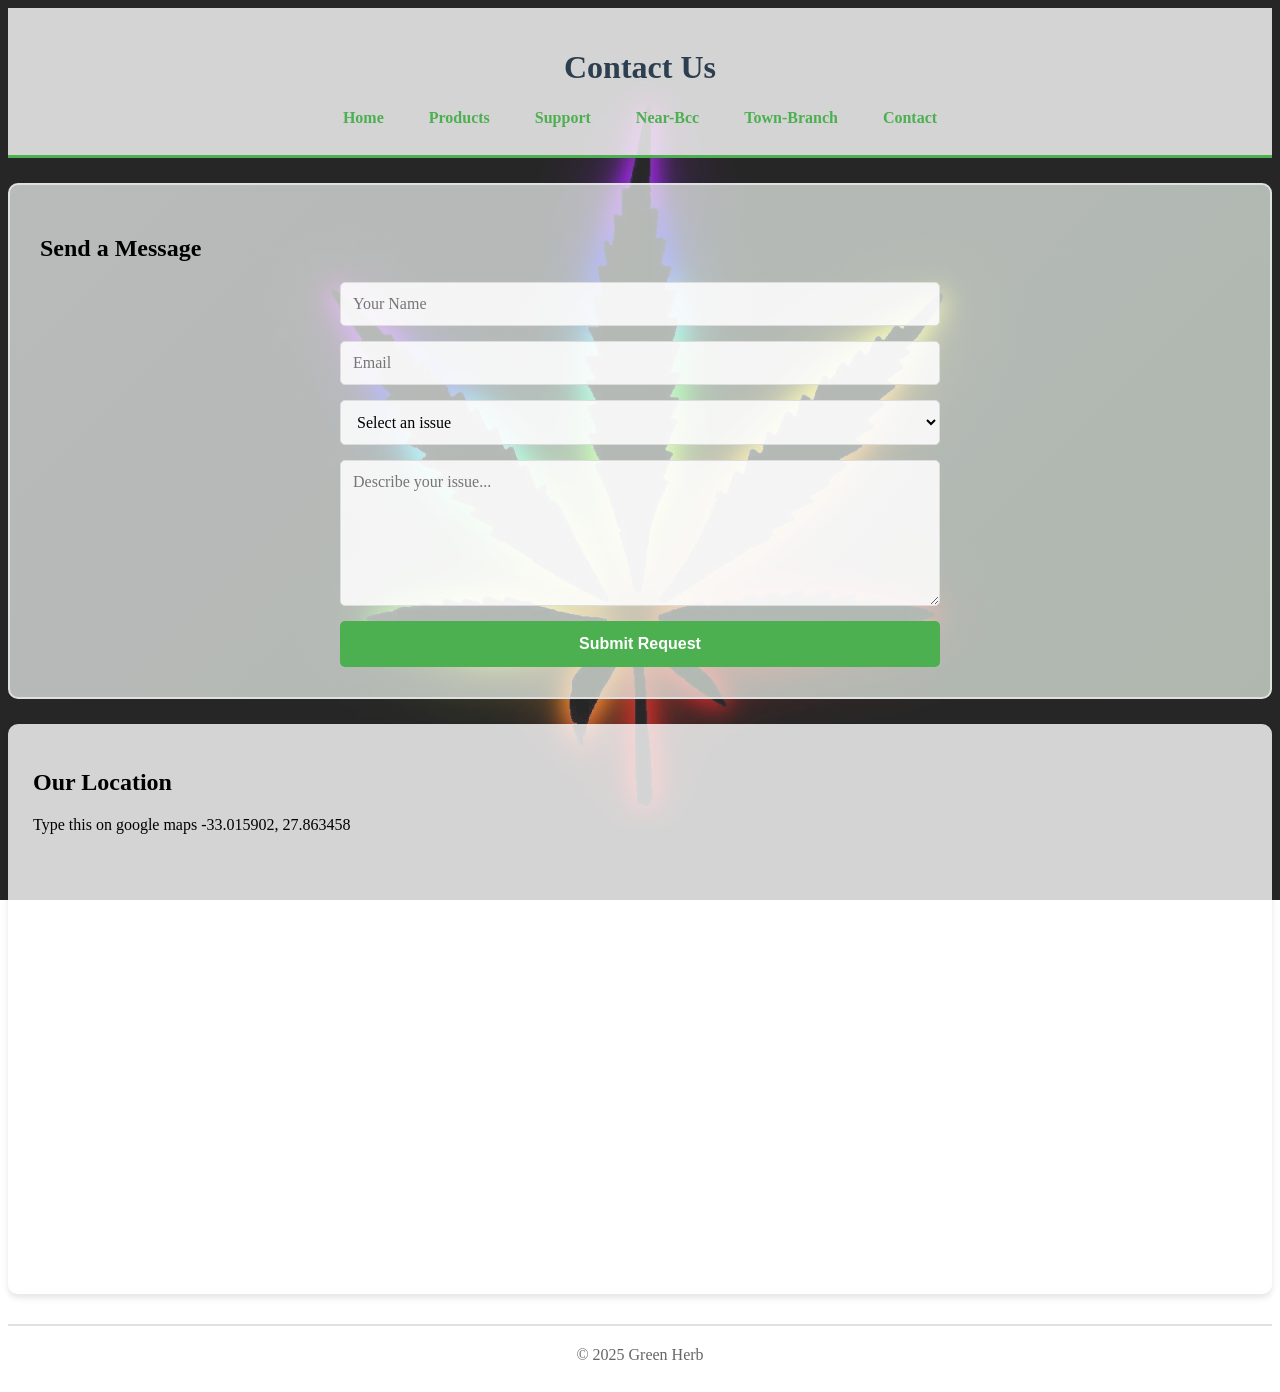
<file: Contact.html>
<!DOCTYPE html>
<html>
<head>
    <title>Contact Us | My Shop</title>
    <style>
        body {
            background-image: url('2Added pages.jpg');
            background-size: cover;
            background-position: center;
            background-attachment: fixed;
            background-color: rgba(255, 255, 255, 0.15);
            background-blend-mode: overlay;
            min-height: 100vh;
        }
        
        /* Content wrapper for better readability */
        .content-wrapper {
            background-color: rgba(255, 255, 255, 0.75);
            margin: 20px;
            padding: 20px;
            border-radius: 10px;
            max-width: 1200px;
            margin-left: auto;
            margin-right: auto;
            backdrop-filter: blur(1px);
        }
        
        /* Header styling */
        header {
            background-color: rgba(255, 255, 255, 0.8);
            padding: 20px;
            text-align: center;
            border-bottom: 3px solid #4CAF50;
            margin-bottom: 20px;
        }
        
        header h1 {
            color: #2c3e50;
            margin-bottom: 10px;
        }
        
        /* Navigation styling */
        nav {
            display: flex;
            justify-content: center;
            flex-wrap: wrap;
            gap: 15px;
            margin-top: 15px;
        }
        
        nav a {
            text-decoration: none;
            color: #4CAF50;
            padding: 8px 15px;
            border-radius: 5px;
            transition: background-color 0.3s;
            font-weight: bold;
        }
        
        nav a:hover {
            background-color: rgba(232, 245, 233, 0.6);
        }
        
        /* Contact form styling */
        .contact-form {
            background: linear-gradient(135deg, rgba(248, 249, 250, 0.7), rgba(233, 245, 233, 0.7));
            padding: 30px;
            border-radius: 10px;
            margin: 25px 0;
            border: 2px solid #e0e0e0;
        }
        
        .contact-form form {
            display: flex;
            flex-direction: column;
            gap: 15px;
            max-width: 600px;
            margin: 0 auto;
        }
        
        .contact-form input,
        .contact-form select,
        .contact-form textarea {
            background-color: rgba(255, 255, 255, 0.85);
            padding: 12px;
            border: 1px solid #ddd;
            border-radius: 5px;
            font-size: 16px;
            font-family: inherit;
        }
        
        .contact-form textarea {
            min-height: 120px;
            resize: vertical;
        }
        
        .contact-form button {
            background-color: #4CAF50;
            color: white;
            padding: 14px;
            border: none;
            border-radius: 5px;
            font-size: 16px;
            cursor: pointer;
            transition: background-color 0.3s;
            font-weight: bold;
        }
        
        .contact-form button:hover {
            background-color: #45a049;
        }
        
        /* Location section styling */
        .location {
            background-color: rgba(255, 255, 255, 0.8);
            padding: 25px;
            border-radius: 10px;
            margin: 25px 0;
            box-shadow: 0 4px 6px rgba(0, 0, 0, 0.1);
        }
        
        .location iframe {
            width: 100%;
            height: 400px;
            border-radius: 8px;
            margin-top: 15px;
            border: 2px solid #ddd;
        }
        
        /* Footer styling */
        footer {
            background-color: rgba(255, 255, 255, 0.8);
            padding: 20px;
            text-align: center;
            margin-top: 30px;
            border-top: 2px solid #e0e0e0;
        }
        
        footer p {
            color: #666;
            margin: 0;
        }
        
        /* Mobile optimization */
        @media (max-width: 768px) {
            body {
                background-attachment: scroll;
            }
            
            .content-wrapper {
                margin: 10px;
                padding: 15px;
                background-color: rgba(255, 255, 255, 0.8);
            }
            
            .contact-form,
            .location {
                padding: 15px;
            }
            
            .location iframe {
                height: 300px;
            }
            
            nav {
                flex-direction: column;
                align-items: center;
                gap: 10px;
            }
        }
    </style>
</head>
<body>
    <header>
        <h1>Contact Us</h1>
        <nav>
    <a href="index.html">Home</a>
    <a href="Products.html">Products</a>
    <a href="Support.html">Support</a>
    <a href="Near-Bcc.html">Near-Bcc</a>
    <a href="Town-Branch.html">Town-Branch</a>
    <a href="Contact.html">Contact</a>
</nav>
    </header>

    <section class="contact-form">
        <h2>Send a Message</h2>
        <form id="supportForm" action="https://formspree.io/f/mvgaeyel" method="POST" 
      onsubmit="return validateForm()">
  <input type="text" name="name" id="name" placeholder="Your Name" required />
  <input type="email" name="email" id="email" placeholder="Email" required />
  <select name="issue" id="issue" required>
    <option value="">Select an issue</option>
    <option value="order">Order Issue</option>
    <option value="product">Product Question</option>
    <option value="other">Other</option>
  </select>
  <textarea name="description" id="description" placeholder="Describe your issue..." required></textarea>
  <button type="submit">Submit Request</button>
</form>

<div id="responseMessage"></div>
    </section>

    <section class="location">
        <h2>Our Location</h2>
        <p>Type this on google maps -33.015902, 27.863458

        </p>
        <iframe src="https://www.google.com/maps/embed?pb=!1m14!1m12!1m3!1d723.9261686109908!2d27.863227992832385!3d-33.01536796375243!2m3!1f0!2f0!3f0!3m2!1i1024!2i768!4f13.1!5e0!3m2!1sen!2sza!4v1748590982119!5m2!1sen!2sza" width="600" height="450" style="border:0;" allowfullscreen="" loading="lazy" referrerpolicy="no-referrer-when-downgrade"></iframe>
    </section>

    <footer>
        <p>&copy; 2025 Green Herb</p>
    </footer>
        <script>
        function validateForm() {
            // Get form fields
            const name = document.getElementById('name')?.value;
            const email = document.getElementById('email')?.value;
            const description = document.getElementById('description')?.value;
            const issue = document.getElementById('issue')?.value;
            
            // Name validation
            if (!name || name.trim() === '') {
                alert('Please enter your name');
                return false;
            }
            
            // Email validation
            if (!email || email.trim() === '') {
                alert('Please enter your email');
                return false;
            }
            
            // Email format validation
            const emailPattern = /^[^\s@]+@[^\s@]+\.[^\s@]+$/;
            if (!emailPattern.test(email)) {
                alert('Please enter a valid email address');
                return false;
            }
            
            // Issue selection validation
            if (!issue || issue === '') {
                alert('Please select an issue type');
                return false;
            }
            
            // Description validation
            if (!description || description.trim() === '') {
                alert('Please describe your issue');
                return false;
            }
            
            // Optional: Sanitize inputs before submission
            const sanitizedName = sanitizeInput(name);
            const sanitizedEmail = sanitizeInput(email);
            const sanitizedDescription = sanitizeInput(description);
            
            // You could store sanitized values in data attributes if needed
            document.getElementById('name').setAttribute('data-sanitized', sanitizedName);
            
            return true; // Allow form submission
        }
        
        // Helper function to sanitize input
        function sanitizeInput(input) {
            if (!input) return '';
            const div = document.createElement('div');
            div.textContent = input;
            return div.innerHTML;
        }
        
        // Optional: Add real-time validation feedback
        document.addEventListener('DOMContentLoaded', function() {
            const form = document.getElementById('contactForm');
            if (form) {
                form.addEventListener('submit', function(e) {
                    if (!validateForm()) {
                        e.preventDefault();
                    }
                });
            }
        });
    </script>
</body>
</html>
</file>
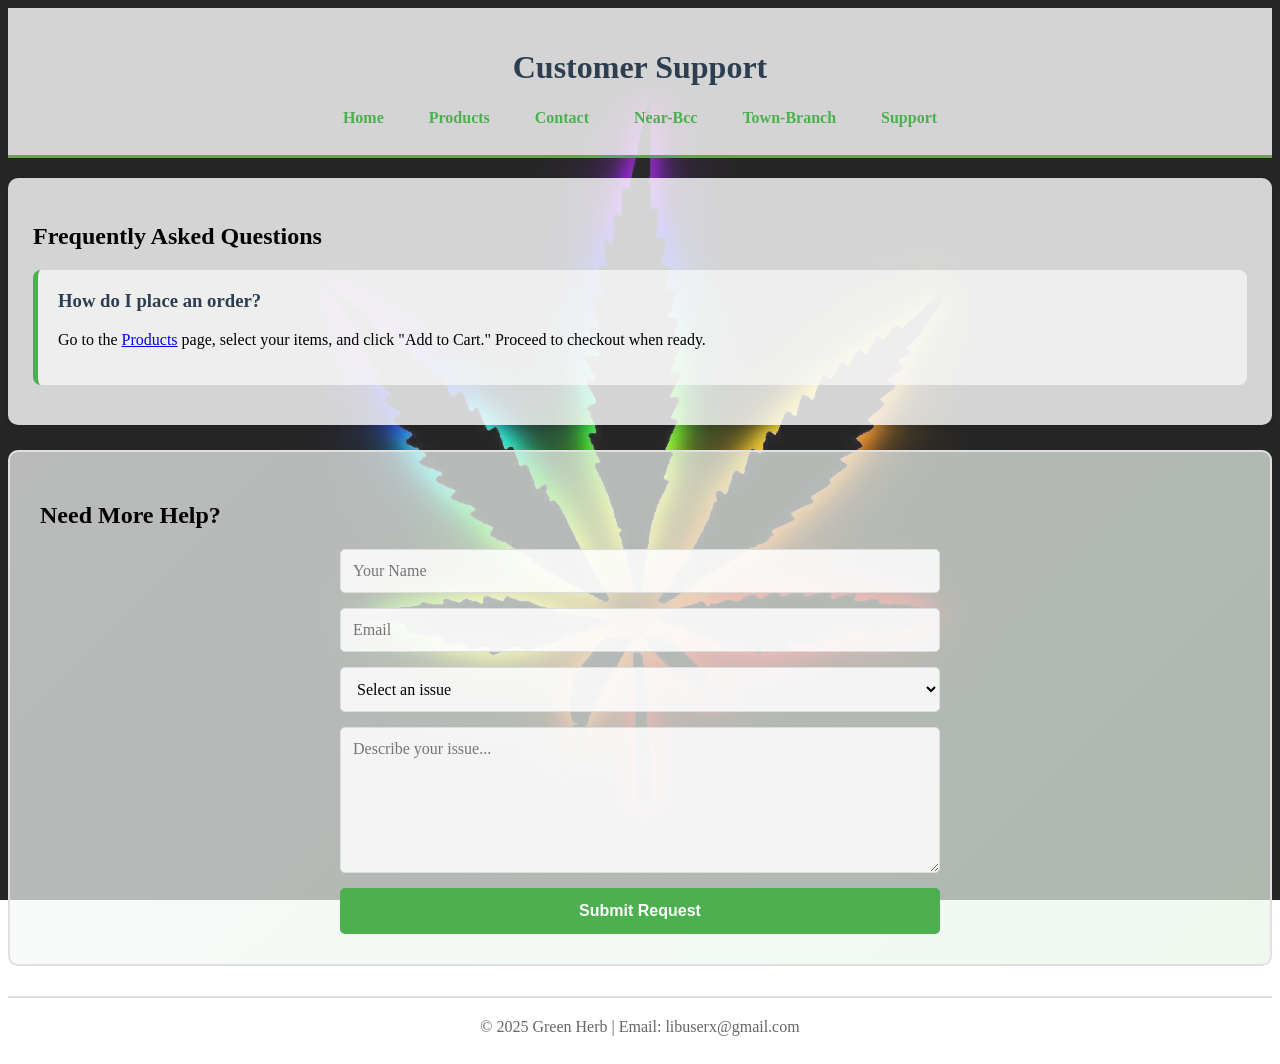
<file: Support.html>
<!DOCTYPE html>
<html lang="en">
<head>
    <meta charset="UTF-8">
    <meta name="viewport" content="width=device-width, initial-scale=1.0">
    <title>Customer Support | My Shop</title>
    <style>
        body {
    background-image: url('2Added pages.jpg');
    background-size: cover;
    background-position: center;
    background-attachment: fixed;
    background-color: rgba(255, 255, 255, 0.15);
    background-blend-mode: overlay;
    min-height: 100vh;
}

/* Add content wrapper for better readability with minimal opacity */
.content-wrapper {
    background-color: rgba(255, 255, 255, 0.75);
    margin: 20px;
    padding: 20px;
    border-radius: 10px;
    max-width: 1200px;
    margin-left: auto;
    margin-right: auto;
    backdrop-filter: blur(1px);
}

/* Style the FAQ section - very transparent */
.faq {
    background-color: rgba(255, 255, 255, 0.8);
    padding: 25px;
    border-radius: 10px;
    margin-bottom: 25px;
    box-shadow: 0 4px 6px rgba(0, 0, 0, 0.1);
}

.faq-item {
    background: rgba(249, 249, 249, 0.7);
    padding: 20px;
    border-radius: 8px;
    margin: 15px 0;
    border-left: 5px solid #4CAF50;
}

.faq-item h3 {
    color: #2c3e50;
    margin-top: 0;
}

/* Style the support form - very transparent */
.support-form {
    background: linear-gradient(135deg, rgba(248, 249, 250, 0.7), rgba(233, 245, 233, 0.7));
    padding: 30px;
    border-radius: 10px;
    margin: 25px 0;
    border: 2px solid #e0e0e0;
}

.support-form form {
    display: flex;
    flex-direction: column;
    gap: 15px;
    max-width: 600px;
    margin: 0 auto;
}

.support-form input,
.support-form select,
.support-form textarea {
    background-color: rgba(255, 255, 255, 0.85);
    padding: 12px;
    border: 1px solid #ddd;
    border-radius: 5px;
    font-size: 16px;
    font-family: inherit;
}

.support-form textarea {
    min-height: 120px;
    resize: vertical;
}

.support-form button {
    background-color: #4CAF50;
    color: white;
    padding: 14px;
    border: none;
    border-radius: 5px;
    font-size: 16px;
    cursor: pointer;
    transition: background-color 0.3s;
    font-weight: bold;
}

.support-form button:hover {
    background-color: #45a049;
}

/* Mobile optimization */
@media (max-width: 768px) {
    body {
        background-attachment: scroll;
    }
    
    .content-wrapper {
        margin: 10px;
        padding: 15px;
        background-color: rgba(255, 255, 255, 0.8);
    }
    
    .faq,
    .support-form {
        padding: 15px;
    }
    
    .support-form form {
        gap: 12px;
    }
}

/* Add header styling - very transparent */
header {
    background-color: rgba(255, 255, 255, 0.8);
    padding: 20px;
    text-align: center;
    border-bottom: 3px solid #4CAF50;
    margin-bottom: 20px;
}

header h1 {
    color: #2c3e50;
    margin-bottom: 10px;
}

nav {
    display: flex;
    justify-content: center;
    flex-wrap: wrap;
    gap: 15px;
    margin-top: 15px;
}

nav a {
    text-decoration: none;
    color: #4CAF50;
    padding: 8px 15px;
    border-radius: 5px;
    transition: background-color 0.3s;
    font-weight: bold;
}

nav a:hover {
    background-color: rgba(232, 245, 233, 0.6);
}

/* Footer styling - very transparent */
footer {
    background-color: rgba(255, 255, 255, 0.8);
    padding: 20px;
    text-align: center;
    margin-top: 30px;
    border-top: 2px solid #e0e0e0;
}

footer p {
    color: #666;
    margin: 0;
}
    </style>
</head>
<body>
    <header>
        <h1>Customer Support</h1>
        <nav>
    <a href="index.html">Home</a>
    <a href="Products.html">Products</a>
    <a href="Contact.html">Contact</a>
    <a href="Near-Bcc.html">Near-Bcc</a>
    <a href="Town-Branch.html">Town-Branch</a>
    <a href="Support.html">Support</a>
</nav>
    </header>

    <main>
        <!-- FAQ Section -->
        <section class="faq">
            <h2>Frequently Asked Questions</h2>
            <div class="faq-item">
                <h3>How do I place an order?</h3>
                <p>Go to the <a href="products.html">Products</a> page, select your items, and click "Add to Cart." Proceed to checkout when ready.</p>
            </div>
        </section>

        <!-- Contact Support Form -->
        <section class="support-form">
            <h2>Need More Help?</h2>
            <form id="supportForm" action="https://formspree.io/f/mvgaeyel" method="POST" 
      onsubmit="return validateForm()">
  <input type="text" name="name" id="name" placeholder="Your Name" required />
  <input type="email" name="email" id="email" placeholder="Email" required />
  <select name="issue" id="issue" required>
    <option value="">Select an issue</option>
    <option value="order">Order Issue</option>
    <option value="product">Product Question</option>
    <option value="other">Other</option>
  </select>
  <textarea name="description" id="description" placeholder="Describe your issue..." required></textarea>
  <button type="submit">Submit Request</button>
            </form>
            <div id="responseMessage"></div>
        </section>
    </main>

    <footer>
        <p>&copy; 2025 Green Herb | Email: libuserx@gmail.com</p>
    </footer>
        <script>
        function validateForm() {
            // Get form fields
            const name = document.getElementById('name')?.value;
            const email = document.getElementById('email')?.value;
            const description = document.getElementById('description')?.value;
            const issue = document.getElementById('issue')?.value;
            
            // Name validation
            if (!name || name.trim() === '') {
                alert('Please enter your name');
                return false;
            }
            
            // Email validation
            if (!email || email.trim() === '') {
                alert('Please enter your email');
                return false;
            }
            
            // Email format validation
            const emailPattern = /^[^\s@]+@[^\s@]+\.[^\s@]+$/;
            if (!emailPattern.test(email)) {
                alert('Please enter a valid email address');
                return false;
            }
            
            // Issue selection validation
            if (!issue || issue === '') {
                alert('Please select an issue type');
                return false;
            }
            
            // Description validation
            if (!description || description.trim() === '') {
                alert('Please describe your issue');
                return false;
            }
            
            // Optional: Show success message before submitting
            const responseDiv = document.getElementById('responseMessage');
            if (responseDiv) {
                responseDiv.innerHTML = '<p style="color: green; font-weight: bold;">Validating your submission...</p>';
            }
            
            return true; // Allow form submission
        }
        
        // Helper function to sanitize input
        function sanitizeInput(input) {
            if (!input) return '';
            const div = document.createElement('div');
            div.textContent = input;
            return div.innerHTML;
        }
        
        // Optional: Add real-time validation feedback
        document.addEventListener('DOMContentLoaded', function() {
            const form = document.getElementById('supportForm');
            if (form) {
                // Add input event listeners for real-time validation
                const inputs = form.querySelectorAll('input, select, textarea');
                inputs.forEach(input => {
                    input.addEventListener('invalid', function(e) {
                        e.preventDefault();
                    }, false);
                });
            }
        });
    </script>
</body>
</html>
</file>
